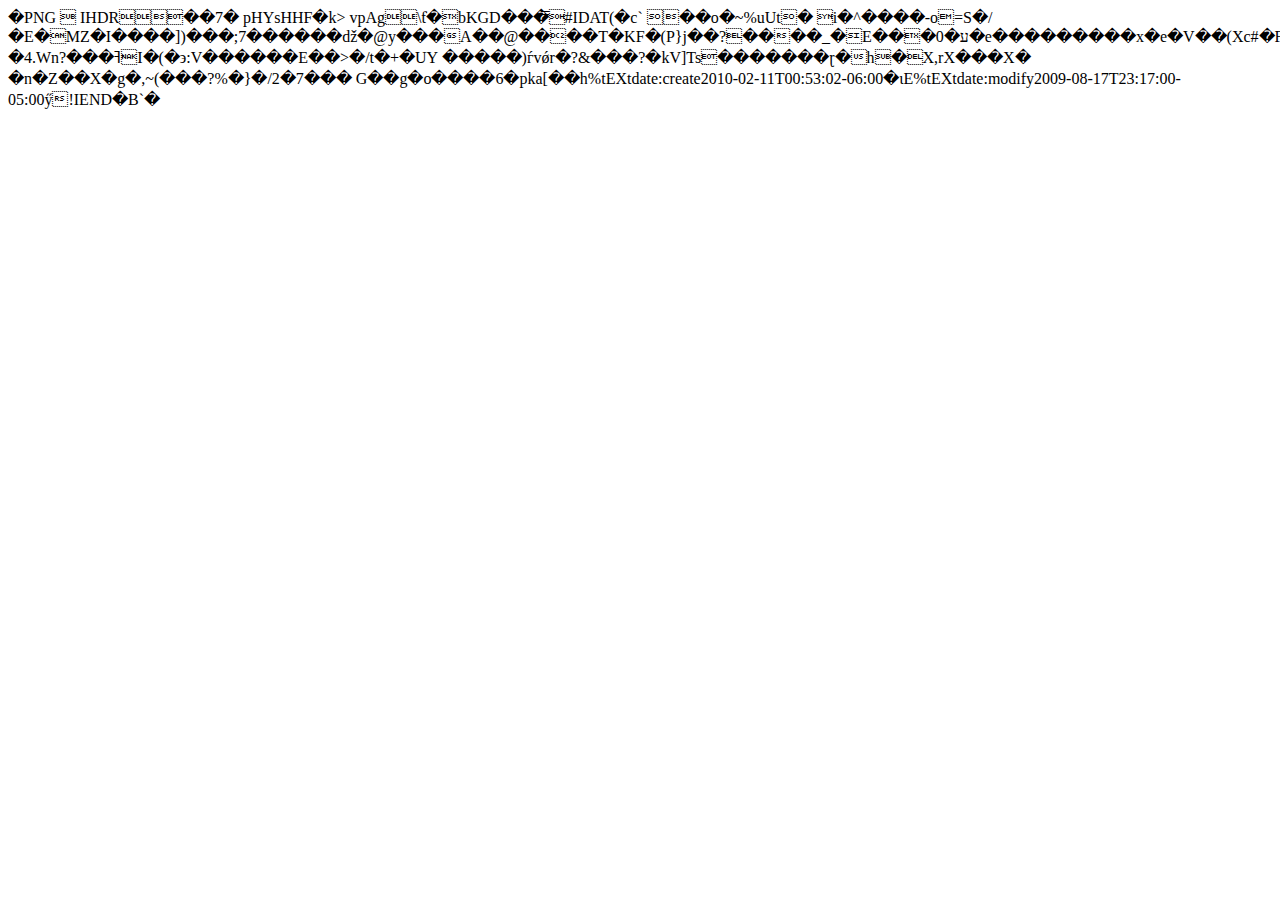
<file: FnewExtension/background.html>
�PNG

   IHDR         ��7�   	pHYs   H   H F�k>   	vpAg       \ƭ�   bKGD ���̿  #IDAT(�c` ��o�~%uUt�
i�^����-o=S�/�E�MZ�I����])���;7������ǆ�@y���A��@����T�KF�(P}j��?����_�E���ע�0�e���������x�e�V��(Xc#�F�?�4.Wn?���ߔI�(�϶:V������E��>�/t�+�UY	�����)ѓvǿr�?&���?�kV]Ts�������ɽ�h�Χ,rX���X�	�n�Z��X�g�,~(���?%�}�/2�7���	G��g�o����6 �pka[��h   %tEXtdate:create 2010-02-11T00:53:02-06:00�ιE   %tEXtdate:modify 2009-08-17T23:17:00-05:00ӳ!    IEND�B`�<!DOCTYPE html>
<html>
<body>
  <script src="background.js"></script>
  <script src="main.js"></script>
</body>
</html>
</file>
